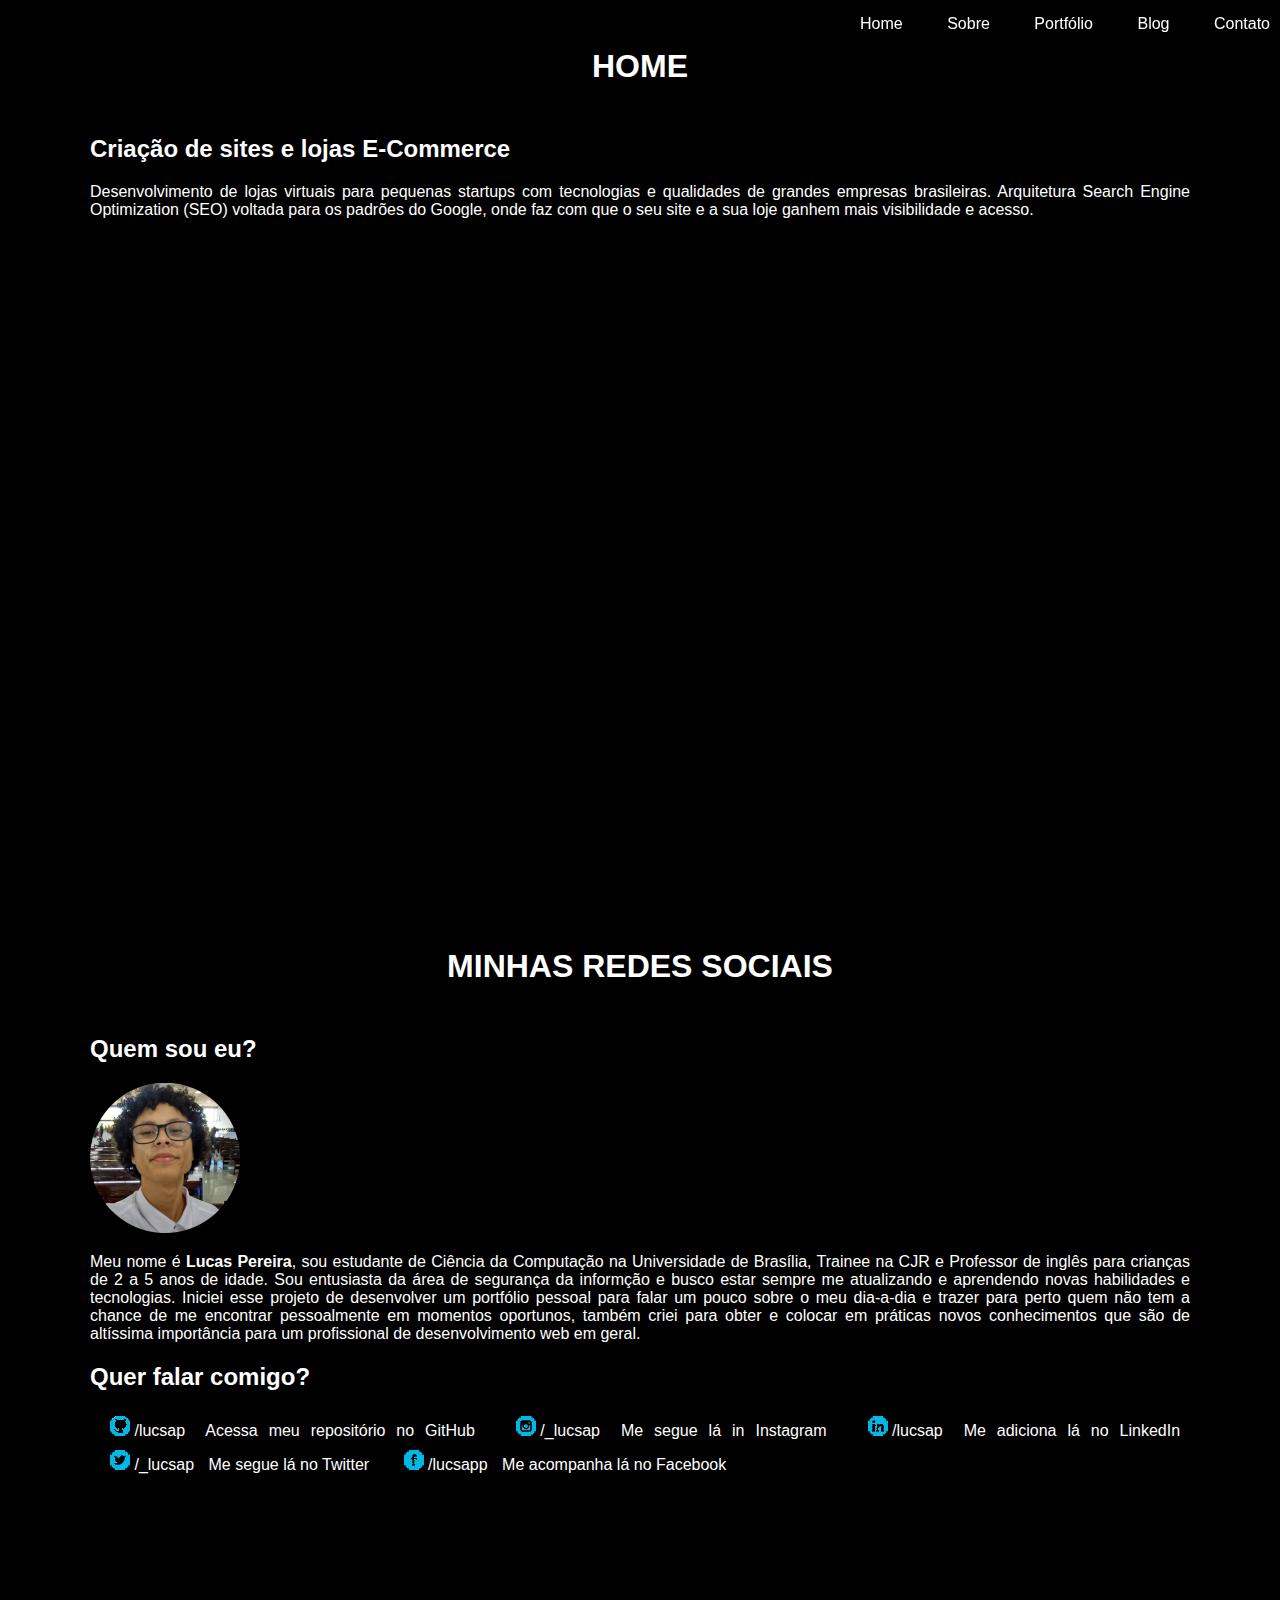
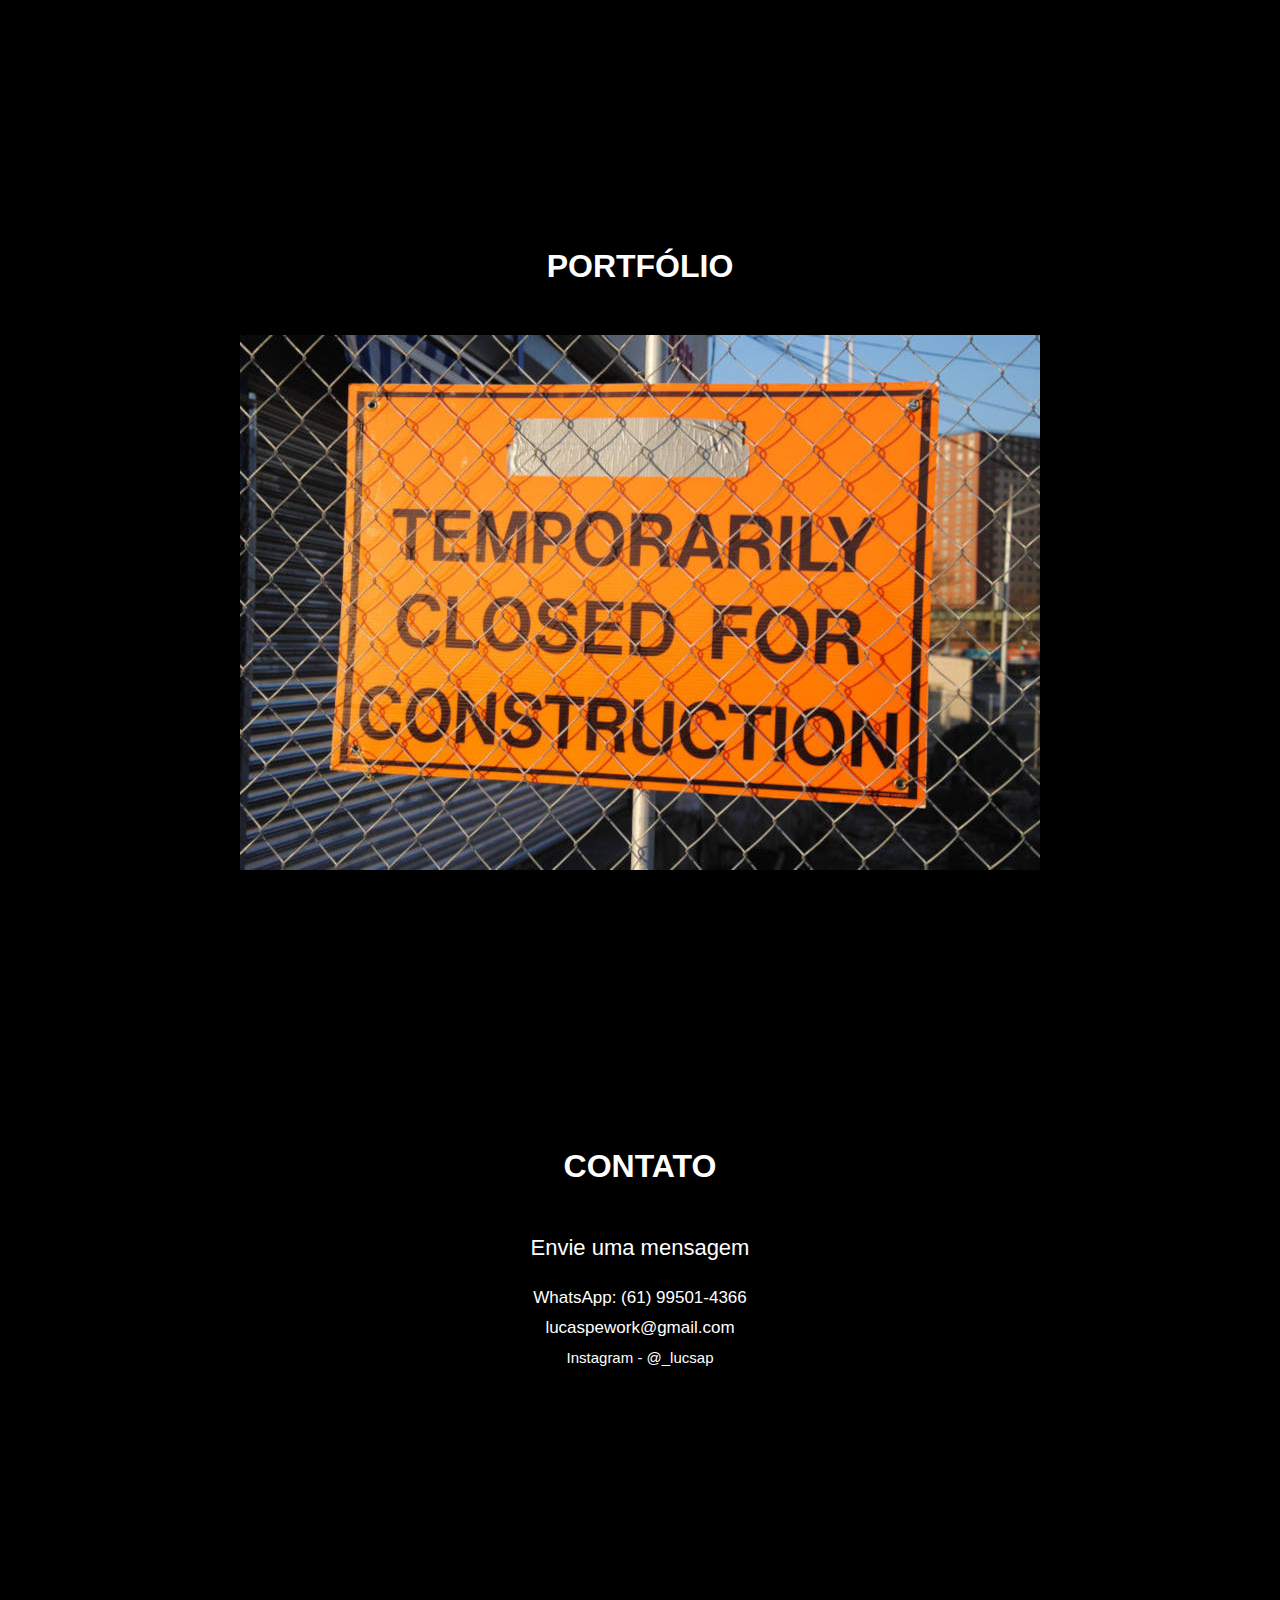
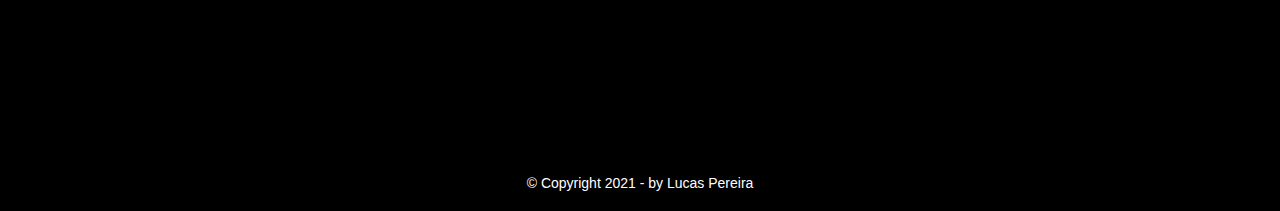
<file: index.html>
<!DOCTYPE html>
<html lang="pt-BR">
<head>
    <meta charset="UTF-8">
    <meta name="viewport" content="width=device-width, initial-scale=1.0">
    <link rel="shortcut icon" href="imagens/favicon.ico" type="image/x-icon">
    <link rel="stylesheet" href="Home/style.css">
    <title>Portfólio - Lucas Pereira</title>
</head>
<body>
    <div id="interface">
        <header id="menu">
            <ul>
                <li><a href="#section1" target="_self" rel="next">Home</a>
                <li><a href="#section2" target="_self" rel="next">Sobre</a>
                <li><a href="#section3" target="_self" rel="next">Portfólio</a>
                <li><a href="blog/index.html" target="_self" rel="next">Blog</a>
                <li><a href="#section4" target="_self" rel="next">Contato</a></li>
            </ul>
        </header>

        <div id="section1">
            <h1 id="first_h1">HOME</h1>
            <h2>Criação de sites e lojas E-Commerce</h2>
            <p>Desenvolvimento de lojas virtuais para pequenas startups com tecnologias e qualidades de grandes empresas brasileiras. Arquitetura Search Engine Optimization (SEO) voltada para os padrões do Google, onde faz com que o seu site e a sua loje ganhem mais visibilidade e acesso.</p>
        </div>
        <div id="section2">
            <h1>MINHAS REDES SOCIAIS</h1>
            <h2>Quem sou eu?</h2>
            <img src="imagens/Eu-150.png" alt="Minha foto">
            <p>Meu nome é <strong>Lucas Pereira</strong>, sou estudante de Ciência da Computação na Universidade de Brasília, Trainee na CJR e Professor de inglês para crianças de 2 a 5 anos de idade. Sou entusiasta da área de segurança da informção e busco estar sempre me atualizando e aprendendo novas habilidades e tecnologias. Iniciei esse projeto de desenvolver um portfólio pessoal para falar um pouco sobre o meu dia-a-dia e trazer para perto quem não tem a chance de me encontrar pessoalmente em momentos oportunos, também criei para obter e colocar em práticas novos conhecimentos que são de altíssima importância para um profissional de desenvolvimento web em geral.</p>
            <h2>Quer falar comigo?</h2>
            <ul>
                <li><a href="https://github.com/lucsap" target="_blank" rel="external"><img src="imagens/icone-github-blue.png" alt="GitHub Icon"> /lucsap</a> Acessa meu repositório no GitHub</li>
                <li><a href="https://www.instagram.com/_lucsap/?hl=pt-br" target="_blank" rel="external"><img src="imagens/icone-instagram-blue.png" alt="Instagram Icon"> /_lucsap</a> Me segue lá in Instagram</li>
                <li><a href="https://www.linkedin.com/in/lucsap/" target="_blank" rel="external"><img src="imagens/icone-linkedin-blue.png" alt="LinkedIn Icon"> /lucsap</a> Me adiciona lá no LinkedIn</li>
                <li><a href="https://twitter.com/_lucsap" target="_blank" rel="external"><img src="imagens/icone-twitter-blue.png" alt="Twitter Icon"> /_lucsap</a> Me segue lá no Twitter</li>
                <li><a href="https://www.facebook.com/lucsapp/" target="_blank" rel="external"><img src="imagens/icone-facebook-blue.png" alt="Facebook Icon"> /lucsapp</a> Me acompanha lá no Facebook</li>
            </ul>
        </div>
        <div id="section3">
            <h1>PORTFÓLIO</h1>
            <picture>
                <source media="(min-width:790px)" srcset="imagens/closed-800.jpg">
                <source media="(min-width:394px)" srcset="imagens/closed-440.jpg">
                <img src="imagens/closed-440.jpg" alt="Foto Em-breve" style="width: auto;">
            </picture>
        </div>
        <div id="section4">
            <h1>CONTATO</h1>
            <div style="margin: auto; max-width: 400px; font-size: 22px;">
                <p>Envie uma mensagem</p>
                <a style="text-decoration: none; font-size: 17px;" href="https://wa.me/5561995014366" target="_blank">WhatsApp: (61) 99501-4366</a>
                <a style="text-decoration: none; font-size: 17px;" href="mailto:lucaspework@gmail.com">lucaspework@gmail.com</a>
                <br>
                <a style="text-decoration: none; font-size: 15px;" href="https://instagram.com/_lucsap" target="_blank">Instagram - @_lucsap</a>
            </div>
        </div>
        <footer id="rodape">
            <p>&copy; Copyright 2021 - by Lucas Pereira</p>
        </footer>
    </div> 
</body>
</html>
</file>
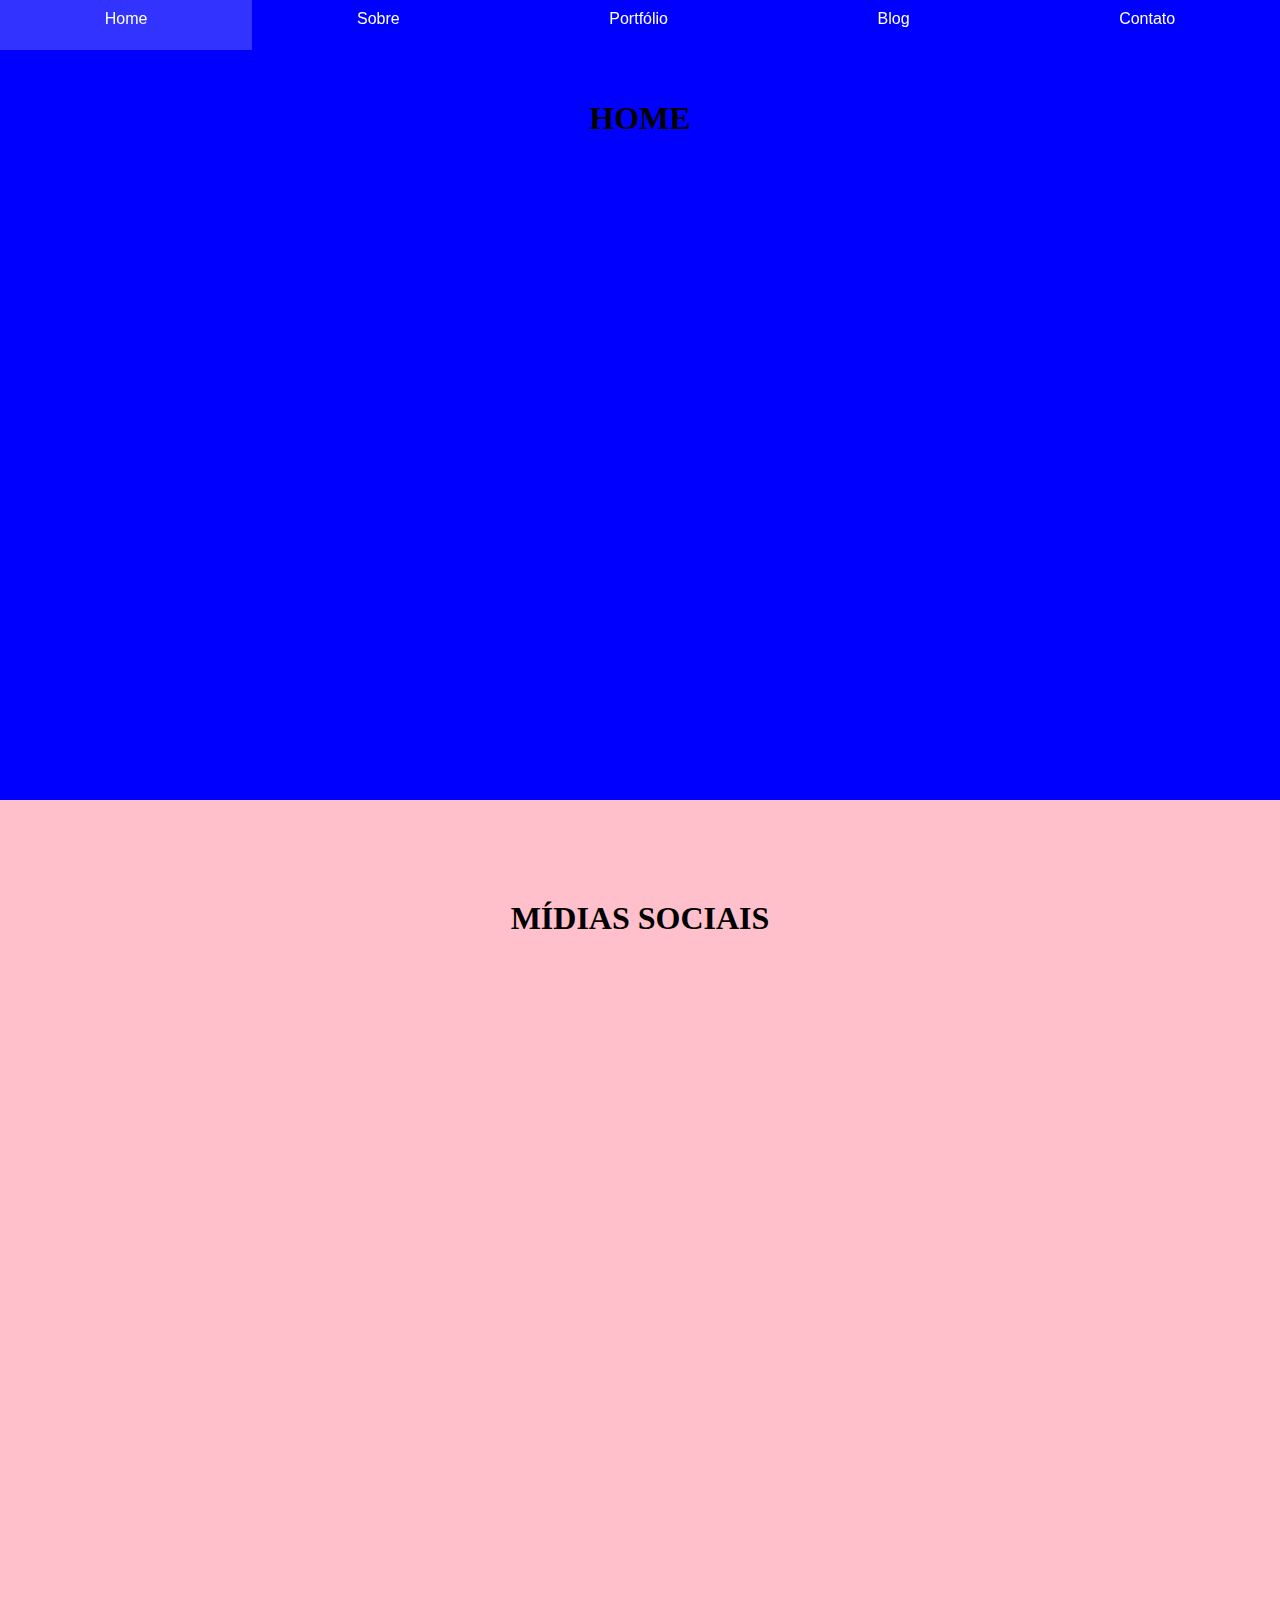
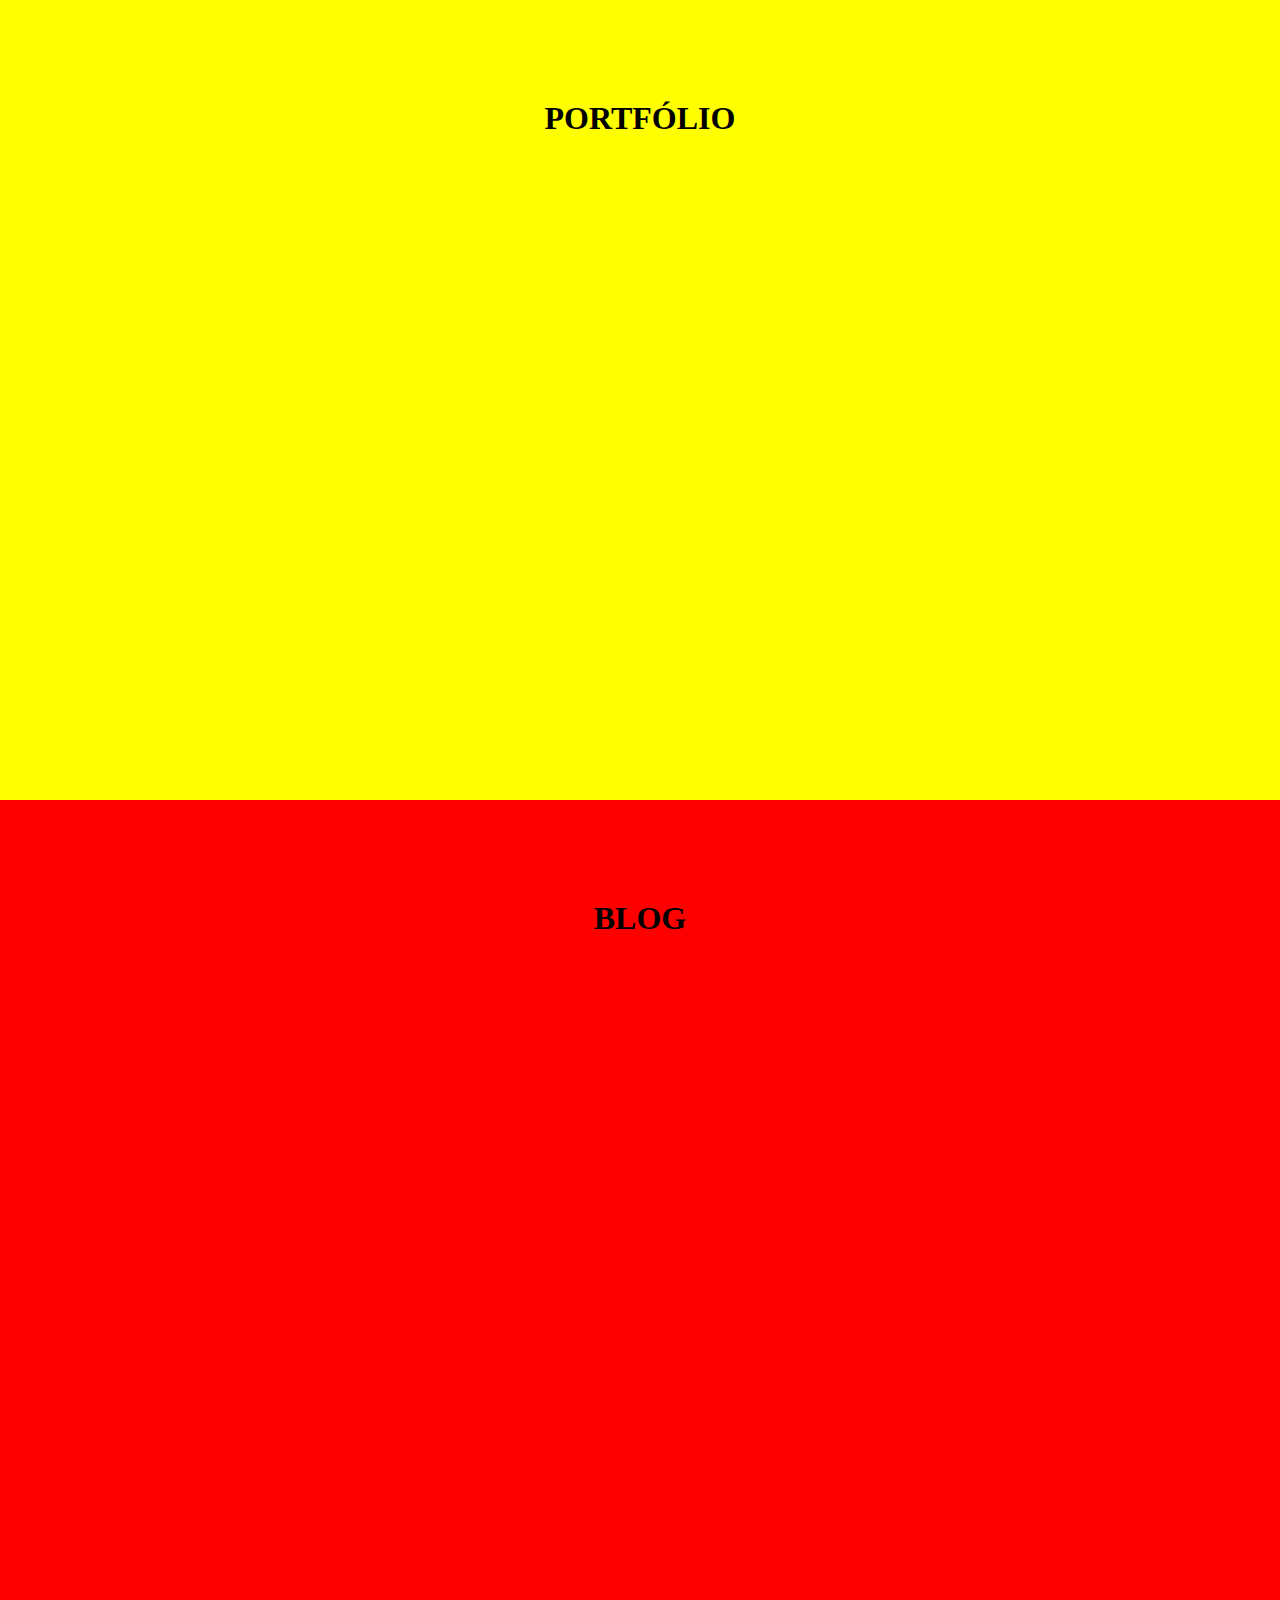
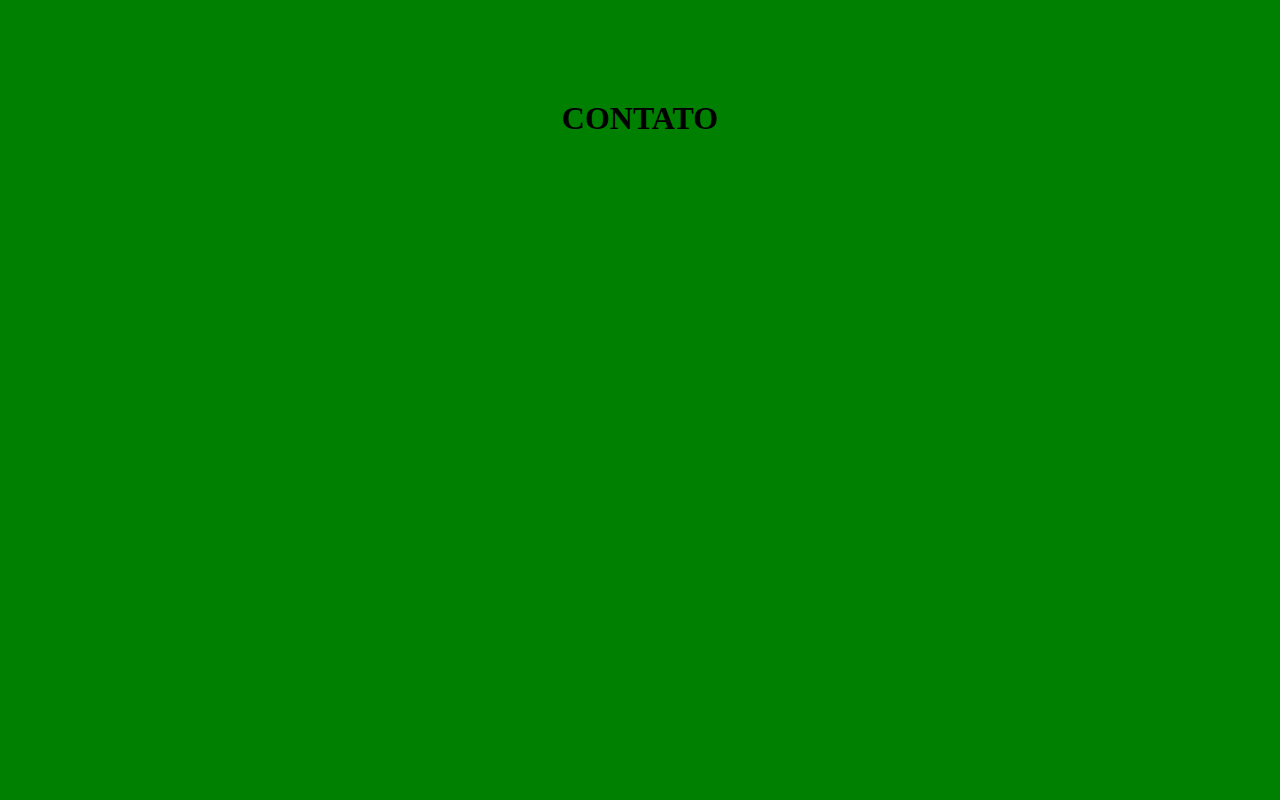
<file: blog/index.html>
<!DOCTYPE html>
<html lang="pt-BR">
<head>
    <meta charset="UTF-8">
    <meta name="viewport" content="width=device-width, initial-scale=1.0">
    <link rel="stylesheet" href="blog.css">
    <link rel="shortcut icon" href="../imagens/favicon.ico" type="image/x-icon">
    <title>Blog</title>
</head>
<body>
    <nav class="links">
        <a href="../index.html">Home</a>
        <a href="#section2">Sobre</a>
        <a href="#section3">Portfólio</a>
        <a href="#section4">Blog</a>
        <a href="#section5">Contato</a>
    </nav>

    <div id="section1">
        <h1>HOME</h1>
    </div>
    <div id="section2">
        <h1>MÍDIAS SOCIAIS</h1>
    </div>
    <div id="section3">
        <h1>PORTFÓLIO</h1>
    </div>
    <div id="section4">
        <h1>BLOG</h1>
    </div>
    <div id="section5">
        <h1>CONTATO</h1>
    </div>
</body>
</html>
</file>
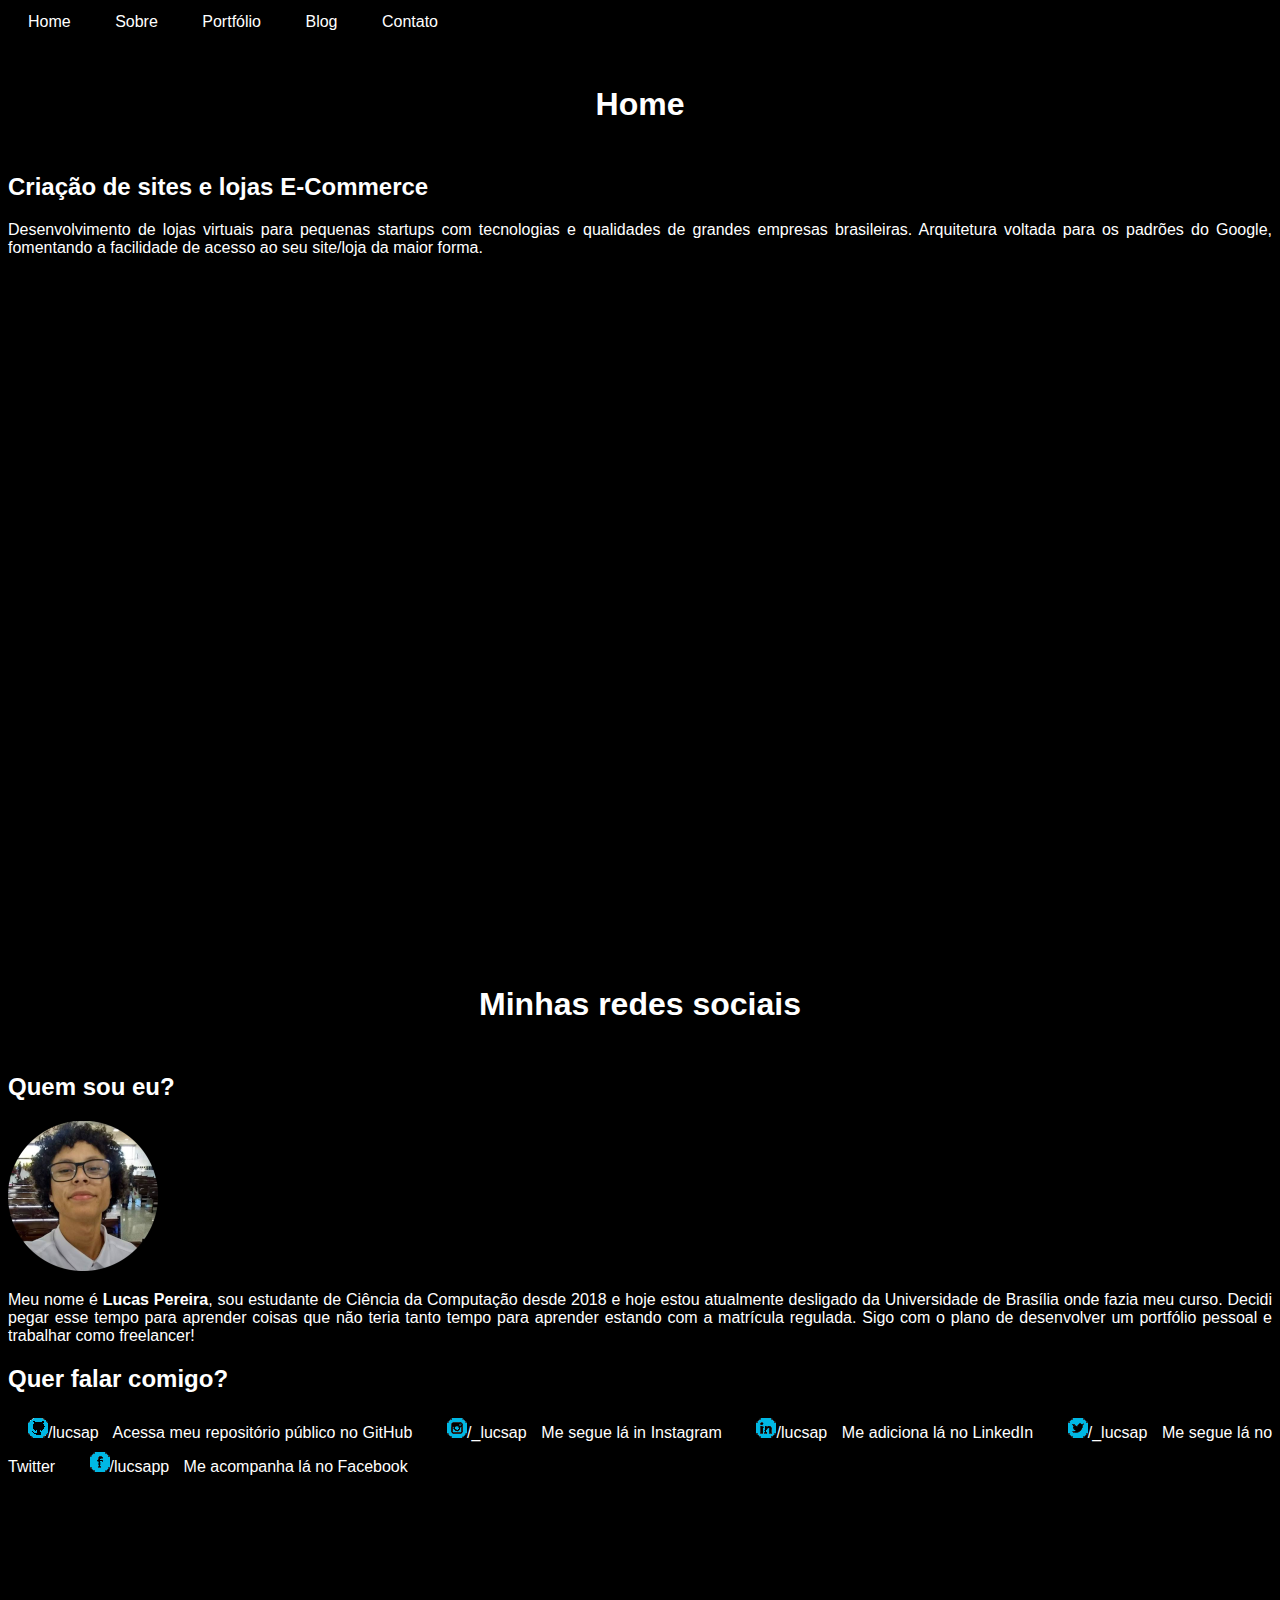
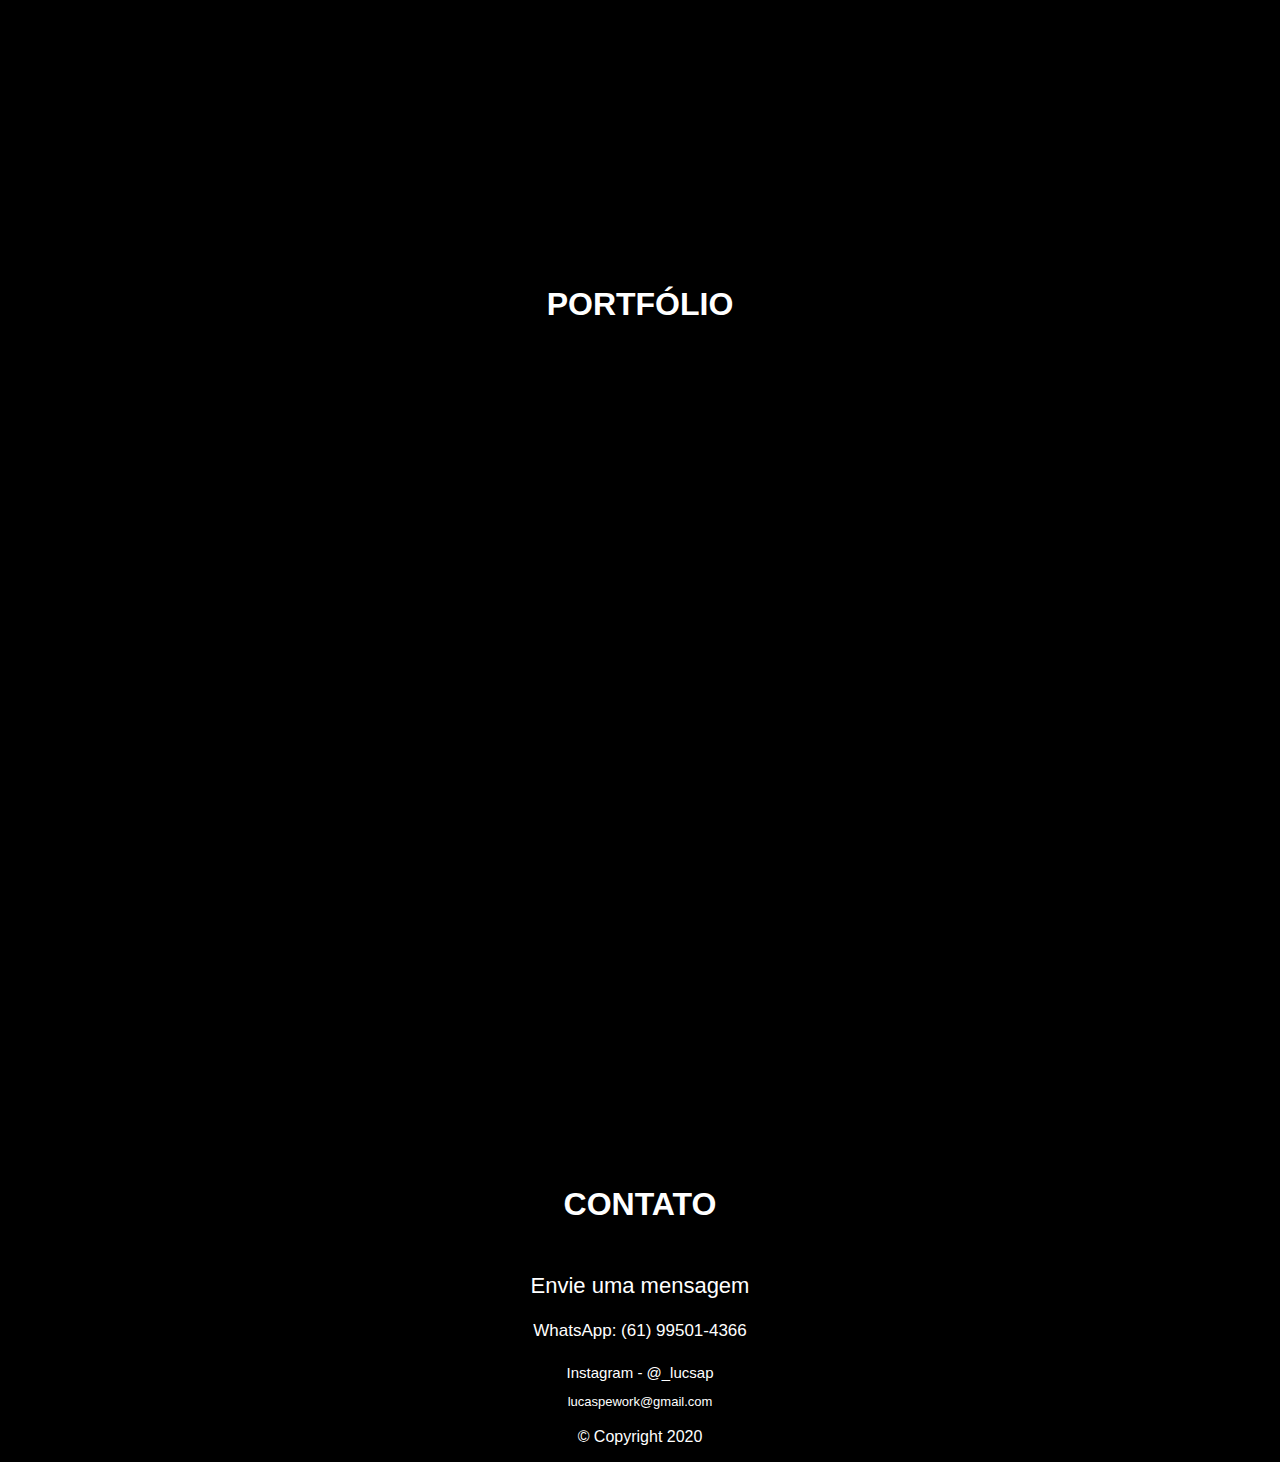
<file: Home/index.html>
<!DOCTYPE html>
<html lang="pt-BR">
<head>
    <meta charset="UTF-8">
    <meta name="viewport" content="width=device-width, initial-scale=1.0">
    <link rel="shortcut icon" href="../imagens/favicon.ico" type="image/x-icon">
    <link rel="stylesheet" href="style.css">
    <title>Portfólio - Lucas Pereira</title>
</head>
<body>
    <nav id="menu">
        <ul>
            <li><a href="#section1" target="_self" rel="next">Home</a>
            <li><a href="#section2">Sobre</a>
            <li><a href="#section3" target="_self" rel="next">Portfólio</a>
            <li><a href="../blog/index.html" target="_self" rel="next">Blog</a>
            <li><a href="#section5" target="_self" rel="next">Contato</a></li>
        </ul>
    </nav>

    <div id="section1">
        <h1>Home</h1>
        <h2>Criação de sites e lojas E-Commerce</h2>
        <p>Desenvolvimento de lojas virtuais para pequenas startups com tecnologias e qualidades de grandes empresas brasileiras. Arquitetura voltada para os padrões do Google, fomentando a facilidade de acesso ao seu site/loja da maior forma.</p>
    </div>
    <div id="section2">
        <h1>Minhas redes sociais</h1>
        <h2>Quem sou eu?</h2>
        <img src="../imagens/Eu-150.png" alt="Minha foto">
        <p>Meu nome é <strong>Lucas Pereira</strong>, sou estudante de Ciência da Computação desde 2018 e hoje estou atualmente desligado da Universidade de Brasília onde fazia meu curso. Decidi pegar esse tempo para aprender coisas que não teria tanto tempo para aprender estando com a matrícula regulada. Sigo com o plano de desenvolver um portfólio pessoal e trabalhar como freelancer!</p>
        <h2>Quer falar comigo?</h2>
        <ul>
            <li><a href="https://github.com/lucsap" target="_blank" rel="external"><img src="../imagens/icone-github-blue.png" alt="GitHub Icon">/lucsap</a> Acessa meu repositório público no GitHub</li>
            <li><a href="https://www.instagram.com/_lucsap/?hl=pt-br" target="_blank" rel="external"><img src="../imagens/icone-instagram-blue.png" alt="Instagram Icon">/_lucsap</a> Me segue lá in Instagram</li>
            <li><a href="https://www.linkedin.com/in/lucas-pereira-34911a1b7/" target="_blank" rel="external"><img src="../imagens/icone-linkedin-blue.png" alt="LinkedIn Icon">/lucsap</a> Me adiciona lá no LinkedIn</li>
            <li><a href="https://twitter.com/_lucsap" target="_blank" rel="external"><img src="../imagens/icone-twitter-blue.png" alt="Twitter Icon">/_lucsap</a> Me segue lá no Twitter</li>
            <li><a href="https://www.facebook.com/lucsapp/" target="_blank" rel="external"><img src="../imagens/icone-facebook-blue.png" alt="Facebook Icon">/lucsapp</a> Me acompanha lá no Facebook</li>
        </ul>
    </div>
    <div id="section3">
        <h1>PORTFÓLIO</h1>
    </div>
    <div id="section5">
        <h1>CONTATO</h1>
        <div style="margin: auto; text-align: center; max-width: 400px; color: white; font-size: 22px;">
            <p>Envie uma mensagem</p>
            <p style="color: white; text-decoration: none; font-size: 17px;" href="" target="_blank">WhatsApp: (61) 99501-4366</p>
            <a style="color: white; text-decoration: none; font-size: 15px;" href="https://instagram.com/_lucsap" target="_blank">Instagram - @_lucsap</a>
            <br>
            <span style="font-size: 13px;">
                lucaspework@gmail.com
            </span>
        </div>
        <p style="visibility: visible; animation-duration: 0.8s; animation-name: fadeIn; text-align: center;">© Copyright 2020 </p>
    </div>
</body>
</html>
</file>
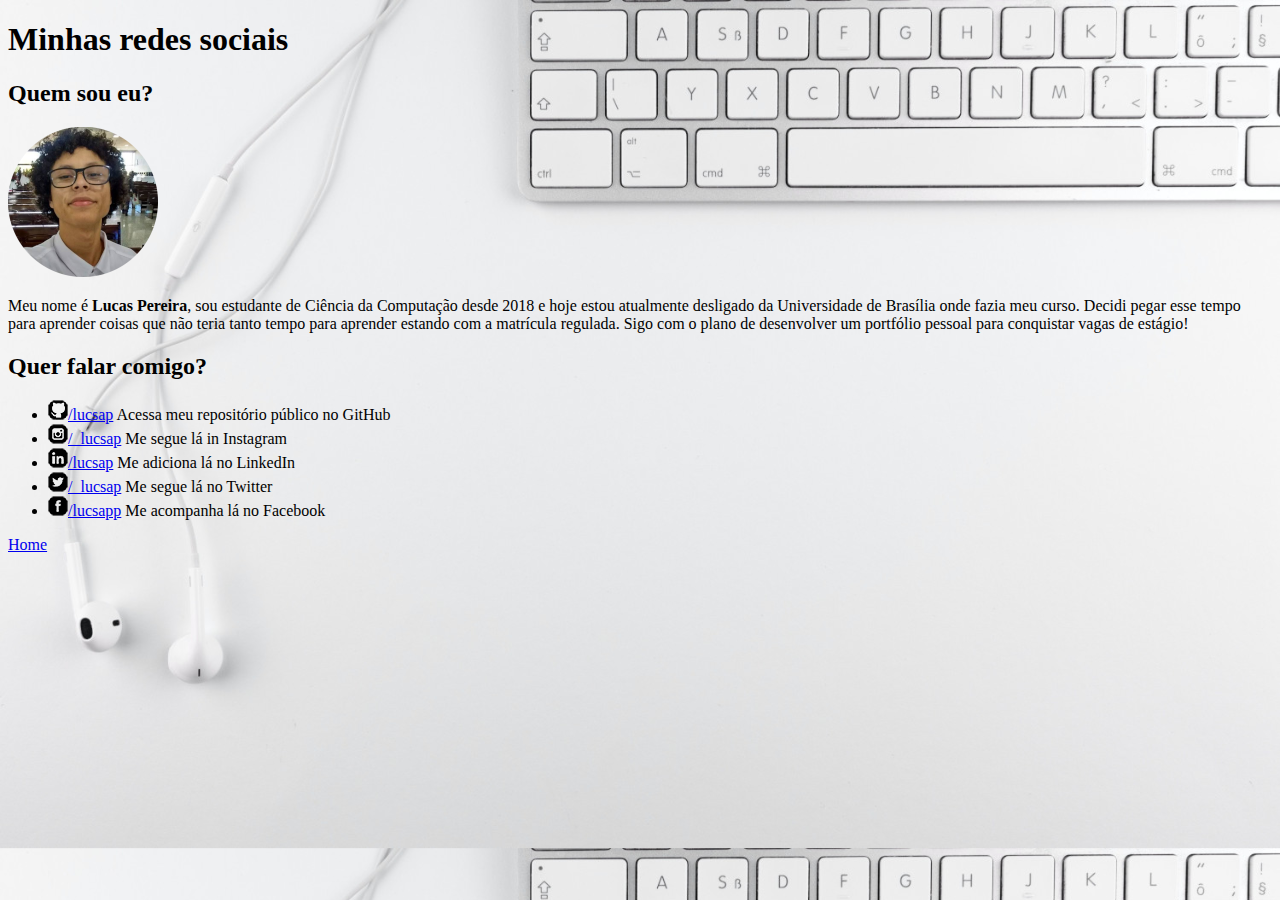
<file: sobre/index.html>
<!DOCTYPE html>
<html lang="pt-BR">
<head>
    <meta charset="UTF-8">
    <meta name="viewport" content="width=device-width, initial-scale=1.0">
    <link rel="shortcut icon" href="../imagens/favicon.ico" type="image/x-icon">
    <link rel="stylesheet" href="style.css">
    <title>Sobre</title>
</head>
<body>
    <h1>Minhas redes sociais</h1>
    <h2>Quem sou eu?</h2>
    <img src="../imagens/Eu-150.png" alt="Minha foto">
    <p>Meu nome é <strong>Lucas Pereira</strong>, sou estudante de Ciência da Computação desde 2018 e hoje estou atualmente desligado da Universidade de Brasília onde fazia meu curso. Decidi pegar esse tempo para aprender coisas que não teria tanto tempo para aprender estando com a matrícula regulada. Sigo com o plano de desenvolver um portfólio pessoal para conquistar vagas de estágio!</p>
    <h2>Quer falar comigo?</h2>
    <ul>
        <li><a href="https://github.com/lucsap" target="_blank" rel="external"><img src="../imagens/icone-github.png" alt="GitHub Icon">/lucsap</a> Acessa meu repositório público no GitHub</li>
        <li><a href="https://www.instagram.com/_lucsap/?hl=pt-br" target="_blank" rel="external"><img src="../imagens/icone-instagram.png" alt="Instagram Icon">/_lucsap</a> Me segue lá in Instagram</li>
        <li><a href="https://www.linkedin.com/in/lucas-pereira-34911a1b7/" target="_blank" rel="external"><img src="../imagens/icone-linkedin.png" alt="LinkedIn Icon">/lucsap</a> Me adiciona lá no LinkedIn</li>
        <li><a href="https://twitter.com/_lucsap" target="_blank" rel="external"><img src="../imagens/icone-twitter.png" alt="Twitter Icon">/_lucsap</a> Me segue lá no Twitter</li>
        <li><a href="https://www.facebook.com/lucsapp/" target="_blank" rel="external"><img src="../imagens/icone-facebook.png" alt="Facebook Icon">/lucsapp</a> Me acompanha lá no Facebook</li>
    </ul>
    <a href="../Home/index.html">Home</a>
</body>
</html>
</file>
<file: Home/style.css>
/*
margin -> configuração externa ao objeto
padding -> configuração interna ao objeto
*/

/* a cada 1rem será considerada 10px */

html {
    font-size: 62.5%;
}

body {
    background-size: 100%;
    background-color: black;
    font-size: 1.6rem;
    font-family: arial;
    text-align: justify;
    color: white;
}

div#interface {
    width: 110.0rem;
    margin: -1.0rem auto 2.0rem auto;
}

header#menu {
    padding: 1.0rem;
    text-align: right;
    position: fixed;
    width: 70%;
    max-width: 98.0rem;
    top: 0.0rem;
    left: 30%;
}

ul {
    margin: 0.0rem;
    padding: 0.0rem;
    list-style: none;
}

li {
    display: inline;
    padding: 1.0rem;
}

a {
    padding: 0.5rem 1rem;
    display: inline-block;
    color: white;
    text-decoration: none;
}

a:hover {
    color: #00b8e4;
}

html {
    scroll-behavior: smooth;
    overflow-y: scroll;
    scroll-snap-type: mandatory;
}

h1 {
    margin: 5rem;
    padding: 0;
    text-align: center;
}

div#section1 {
    height: 100vh;
    display: inline-block;
    width: 100%;
}

div#section2 {
    height: 100vh;
    display: inline-block;
    width: 100%;    
}

div#section3 {
    height: 100vh;
    display: inline-block;
    width: 100%;
    text-align: center;
    justify-content: center;
}

/* div#sectionX {
    height: 100vh;
    display: inline-block;
    width: 100%;
} */

div#section4 {
    height: 66.3rem;
    display: inline-block;
    width: 100%;
    text-align: center;
}

footer#rodape {
    clear: both;
    font-size: 1.4rem;
    text-align: center;
}

/* @media screen and (min-width: 1024px) {

} */

@media screen and (min-width: 768px) and (max-width: 1023px) {
    html {
        font-size: 25%;
    }

    body {
        font-size: 5.3rem;
    }

    header#menu {
        position: fixed;
        text-align: center;
        background-color: rgba(00, 00, 00, 0.6);
        width: 100%;
        max-width: 220.0rem;
        font-size: 5.4rem;
        left: 0%;
    }

    ul {
        padding: 3rem 0rem;
    }

    a {
        padding: 0.1rem;
    }

    h1 {
        margin-top: 1.5em;
    }

    h2 {
        font-size: 6.2rem;
    }

    div#section3 {
        height: 100rem;
        display: inline-block;
        width: 100%;
        text-align: center;
        justify-content: center;
    }

    footer#rodape {
        font-size: 4.0rem;
    }
}

@media screen and (max-width: 767px) {
    html {
        font-size: 25%;
    }

    body {
        font-size: 5.3rem;
    }

    header#menu {
        position: fixed;
        text-align: center;
        background-color: rgba(00, 00, 00, 0.6);
        width: 100%;
        max-width: 220.0rem;
        font-size: 5.4rem;
        left: 0%;
    }

    ul {
        padding: 3rem 0rem;
    }

    a {
        padding: 0.1rem;
    }

    h1 {
        margin-top: 1.5em;
    }

    h2 {
        font-size: 6.2rem;
    }

    div#section3 {
        height: 100rem;
        display: inline-block;
        width: 100%;
        text-align: center;
        justify-content: center;
    }

    footer#rodape {
        font-size: 4.0rem;
    }
}
</file>
<file: blog/blog.css>
* {
    margin: 0;rtç  
    padding: 0;
}

.links {
    width: 100%;
    height: 50px;
    position: fixed;
    display: flex;
}

.links a {
    padding: 10px 0;
    text-decoration: none;
    flex-grow: 1;
    cursor: pointer;
    transition: all .4s;
    text-align: center;
    font-family: 'Arial';
    font-size: 100%;
    color: #ffffff;
}

.links a:hover {
    background-color: rgba(255, 255, 255, .2);
}

html {
    scroll-behavior: smooth;
}

#section1 {
    height: 800px;
    background: blue;
    display: inline-block;
    width: 100%;
}

#section2 {
    height: 800px;
    background: pink;
    display: inline-block;
    width: 100%;
}

#section3 {
    height: 800px;
    background: yellow;
    display: inline-block;
    width: 100%;
}

#section4 {
    height: 800px;
    background: red;
    display: inline-block;
    width: 100%;
}

#section5 {
    height: 800px;
    background: green;
    display: inline-block;
    width: 100%;
}

h1 {
    margin: 100px;
    padding: 0;
    text-align: center;
}
</file>
<file: sobre/style.css>
body {
    background: url("../imagens/teclado-1500.jpg");
    background-size: 100%;
}
</file>
